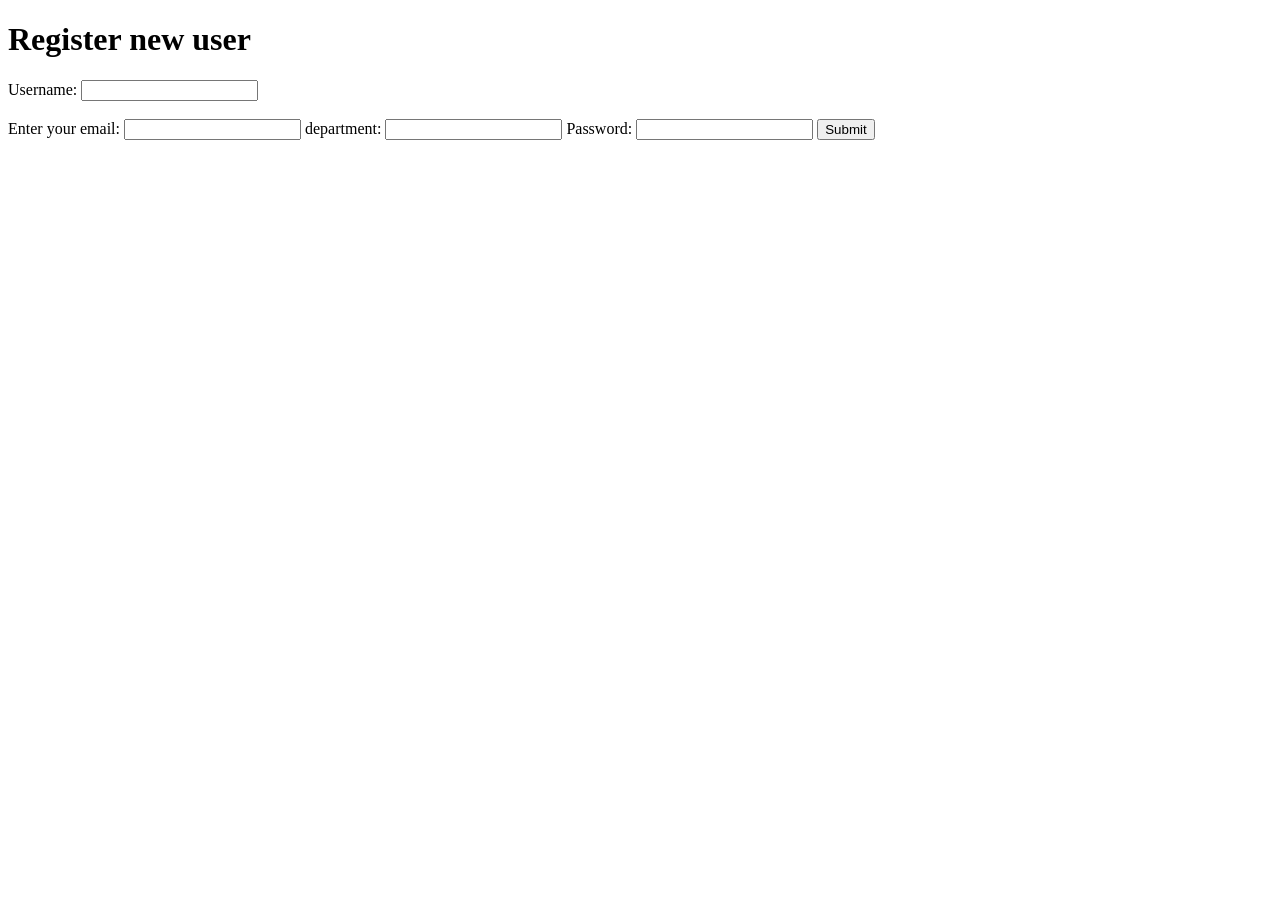
<file: templates/register.html>
<!DOCTYPE html>
<html lang="en">
<head>
    <meta charset="UTF-8">
    <meta http-equiv="X-UA-Compatible" content="IE=edge">
    <meta name="viewport" content="width=device-width, initial-scale=1.0">
    <title>Login Page</title>

</head>
<body>
    <h1>Register new user</h1>
    <form action="/register_in" method="post">
        <label for="username">Username:</label>
        <input type="text" id="username" name="username"><br><br>
        <label for="email">Enter your email:</label>
        <input type="email" id="email" name="email"> 
        <label for="department">department:</label>
        <input type="text" id="department" name="department"> 
        <label for="password">Password:</label>
        <input type="password" id="password" name="password"> 
        <input type="submit" value="Submit">
      </form> 
</body>
</html>
</file>
